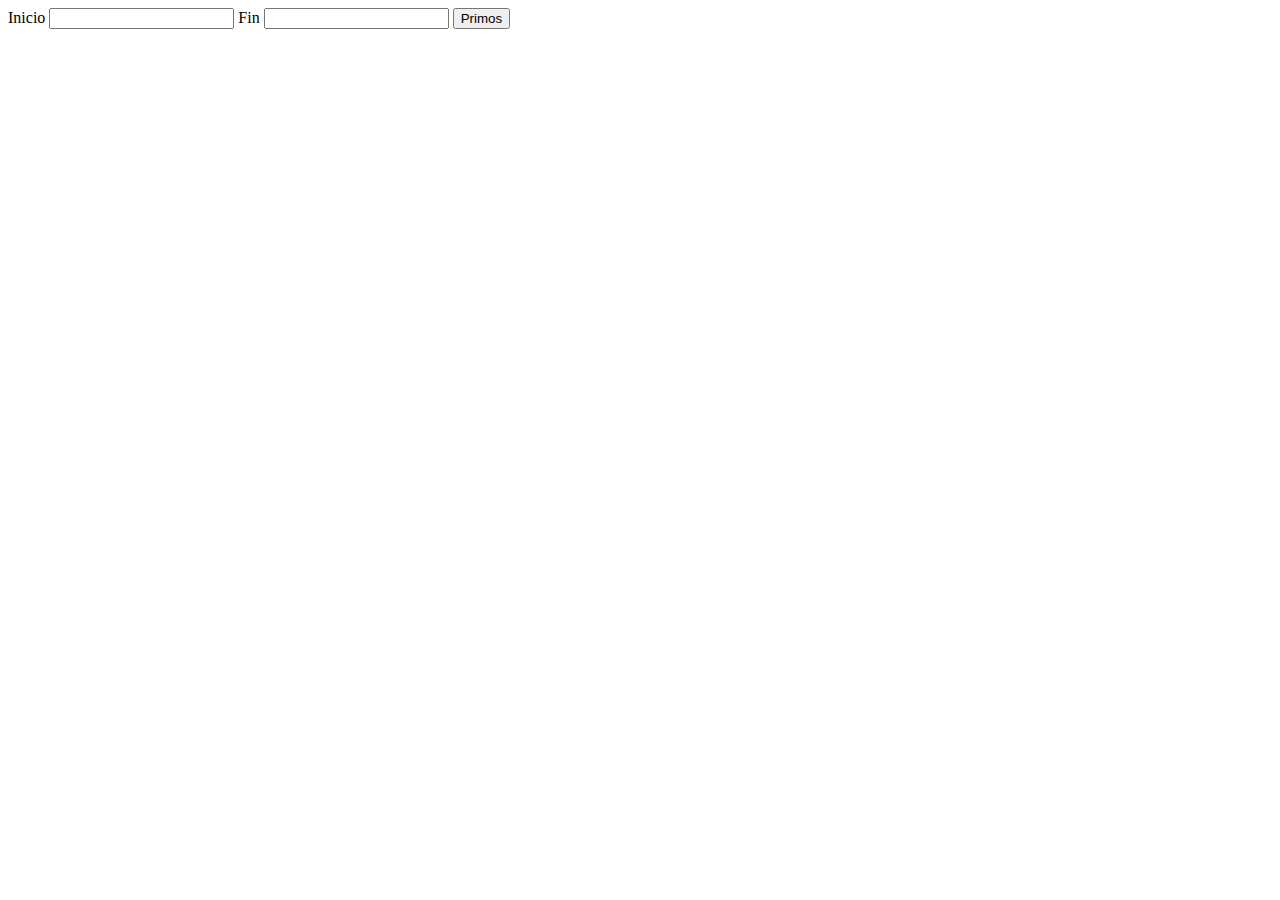
<file: 25102018_ejercicios/index.html>
<!DOCTYPE html>
<html lang="en">
<head>
  <meta charset="UTF-8">
  <meta name="viewport" content="width=device-width, initial-scale=1.0">
  <meta http-equiv="X-UA-Compatible" content="ie=edge">
  <title>Primos</title>
</head>
<body>



<main>
  <label for="inicio">Inicio</label>
  <input type="number" id="inicio" name="inicio">
  <label for="fin">Fin</label>
  <input type="number" id="fin" name="fin">
  <button onclick="primos()" type="button">Primos</button>
  <p id="primos"></p>
</main>



  <script type="text/javascript">
  function primos() {
    var cont=0;
    var resultado = "Primos: ";
    var incio = document.getElementById("inicio").value + 0;
    var fin = document.getElementById("fin").value + 0;
    for (var i = inicio; i <= fin; i++) {
      cont=0;

        for (var l = 1; l < i; l++) {
          if ((i%l)==0) {
            cont++;
          }
        }


      if (cont==2) {
          resultado = resultado + " " + i;
      }
    }

      document.getElementById("primos").innerHTML  = resultado;
  }

  </script>

</body>
</html>
</file>
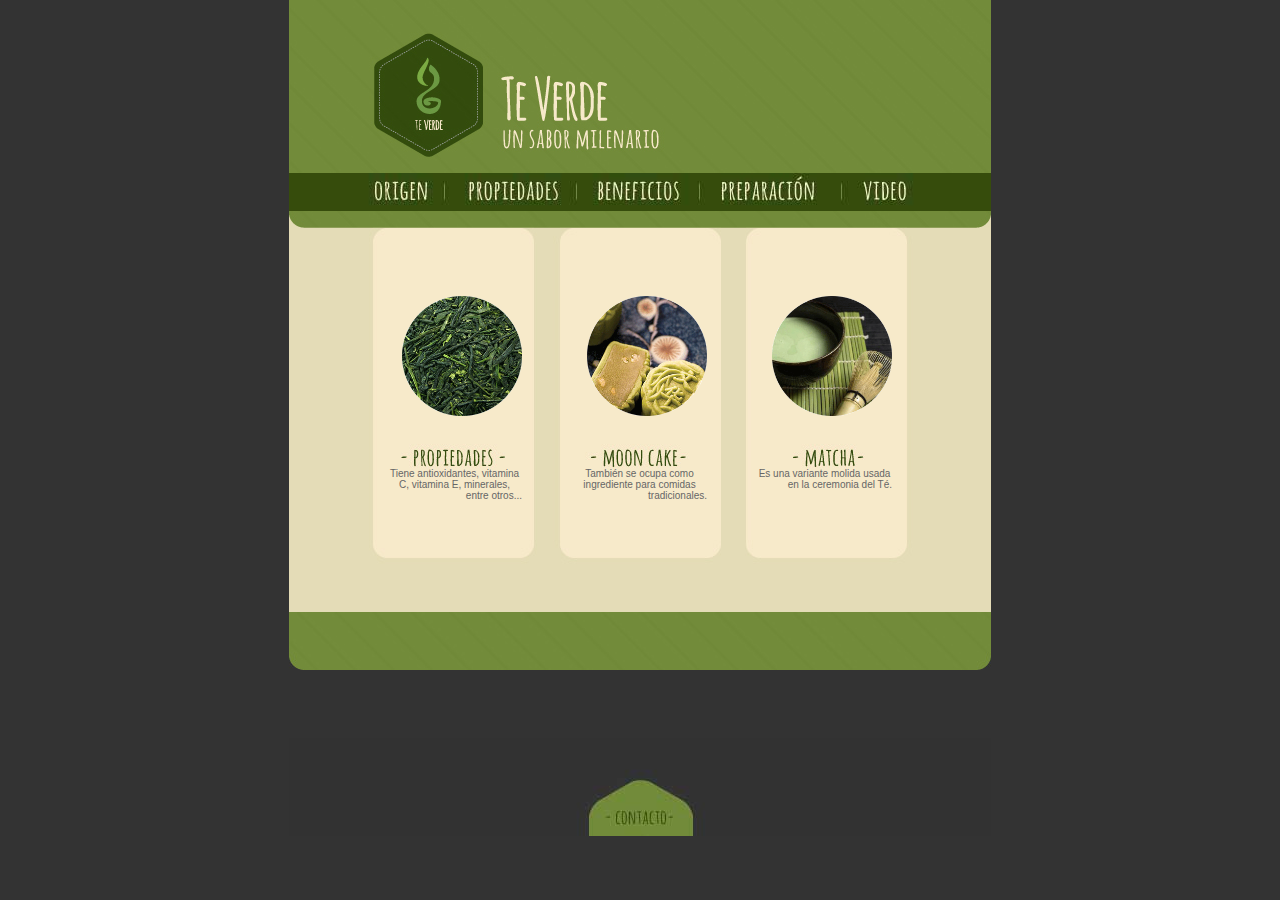
<file: pagina/index.html>
﻿<html>
	  <head>
		<title>TE VERDE</title>
                
      <link href="css/style.css" rel="stylesheet" type="text/css" media="screen">
      <link href="css/layout.css" rel="stylesheet" type="text/css" media="screen">
	  <link rel="shortcut icon" href="images/imagen.gif">
      </head>
	  
<body>
<div id="wrapper">
        <div id="top"><img src="images/home_02.jpg" width="702" height="173"></div>
        <div id="banner"><img src="images/home_04.jpg" width="702" height="38" usemap="#Map" border="0">
          <map name="Map">
            <area shape="rect" coords="82,6,144,30" href="#">
            <area shape="rect" coords="173,8,275,30" href="#">
            <area shape="rect" coords="304,7,393,28" href="#">
            <area shape="rect" coords="426,6,537,30" href="#">
            <area shape="rect" coords="569,6,621,29" href="#">
          </map>
        </div>
        <div id="subbanner"><img src="images/home_05.jpg" width="702" height="17"></div>
        <div id="content">
        
     

      <div id="contentcompleto"> 
  
    <div id="contenta"> &nbsp; </div>
    
    <div id="contentb">
      <p><img src="images/img2.gif" width="120" height="120" usemap="#Map4" align="middle" border="0"></p>
      <p>&nbsp;</p>
      <p>&nbsp;</p>
      <p align="center">Tiene  antioxidantes, vitamina C, vitamina E, minerales, entre otros...</p></div>
    <div id="contentc">&nbsp;</div>
    
    <div id="contentd">
      <p><img src="images/img1.gif" width="120" height="120" usemap="#Map3" align="middle" border="0"></p>
      <p>&nbsp;</p>
      <p>&nbsp;</p>
      <p align="center">También se ocupa como ingrediente para comidas tradicionales.</p></div>
    <div id="contente">&nbsp;</div>

    <div id="contentf">
      <p><img src="images/tegif.gif" width="120" height="120" usemap="#Map5" align="middle" border="0"></p>
      <p>&nbsp;</p>
      <p>&nbsp;</p>
      <p align="center">Es una variante molida usada en la ceremonia del Té.</p></div>
      </div>
  
        </div>
        <div id="footer"> <img src="images/home_07.jpg" width="702" height="98" usemap="#Map2" border="0">
          <map name="Map2">
            <area shape="circle" coords="353,102,38" href="#">
          </map>
        </div>
	  </div>
      
	  
	  
<map name="Map3">
  <area shape="circle" coords="-44,232,60" href="#">
  <area shape="circle" coords="60,60,60" href="#">
</map>
	  
<map name="Map4">
  <area shape="circle" coords="60,60,60" href="#">
</map>

<map name="Map5">
  <area shape="circle" coords="60,60,59" href="#">
</map>
</body>

</html>
</file>
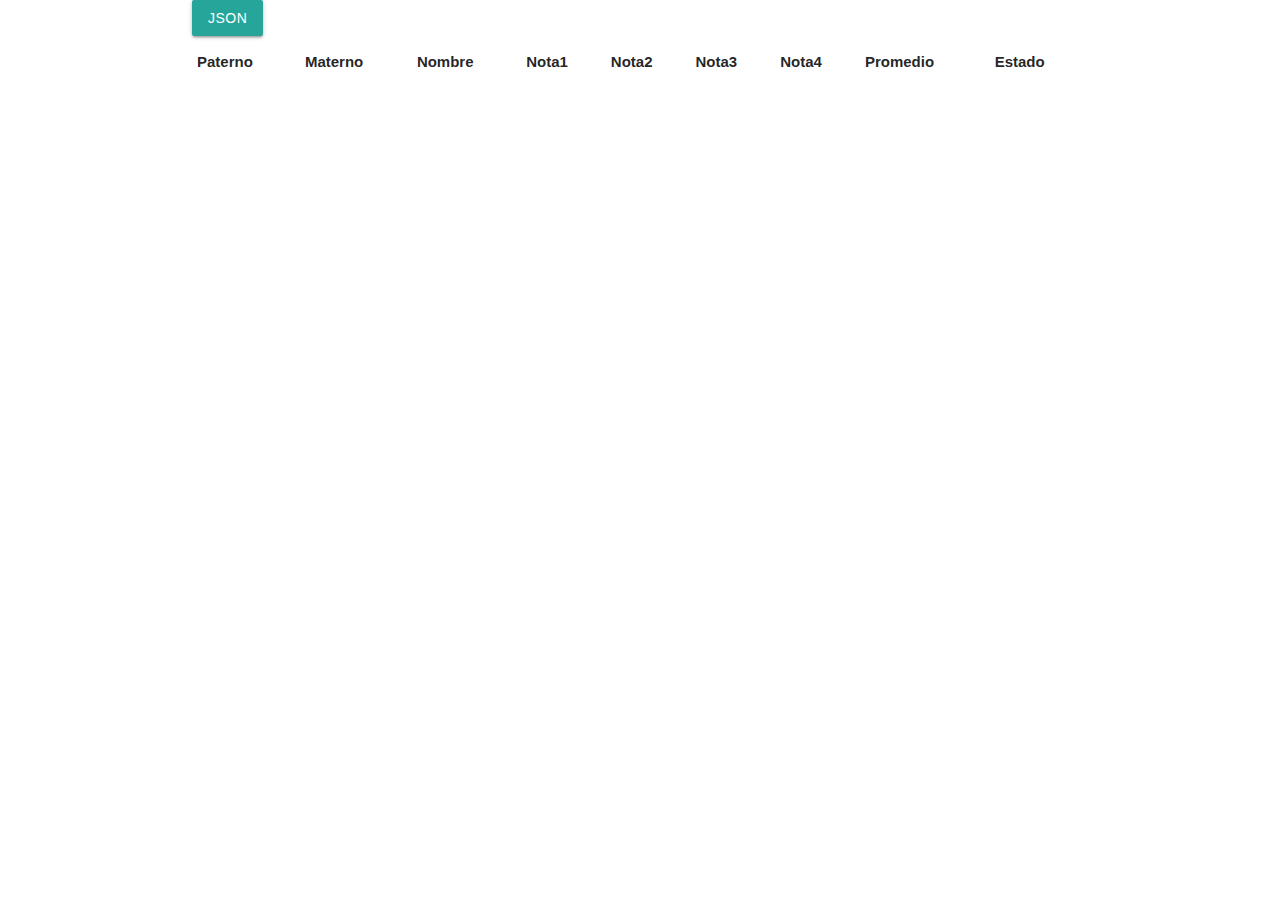
<file: prueba_de_web2-master/index.html>
<!DOCTYPE html>
<html lang="en">

<head>
    <meta charset="UTF-8">
    <meta name="viewport" content="width=device-width, initial-scale=1, shrink-to-fit=no">
    <meta http-equiv="X-UA-Compatible" content="ie=edge">

    <link rel="stylesheet" href="https://cdnjs.cloudflare.com/ajax/libs/materialize/1.0.0/css/materialize.min.css">
    <link rel="stylesheet" href="css/main.css">
    <title>Notas</title>
</head>

<body>
    <div class="container">
        <div class="seccion">
            <button class="btn" id="boton">Json</button>

            <table class="striped">
                <thead>
                    <tr>
                        <th>Paterno</th>
                        <th>Materno</th>
                        <th>Nombre</th>
                        <th>Nota1</th>
                        <th>Nota2</th>
                        <th>Nota3</th>
                        <th>Nota4</th>
                        <th>Promedio</th>
                        <th>Estado</th>

                    </tr>
                </thead>
                <tbody id="resp">
                </tbody>
            </table>
        </div>
    </div>
    <script src="ajax.js"></script>

</body>

</html>
</file>
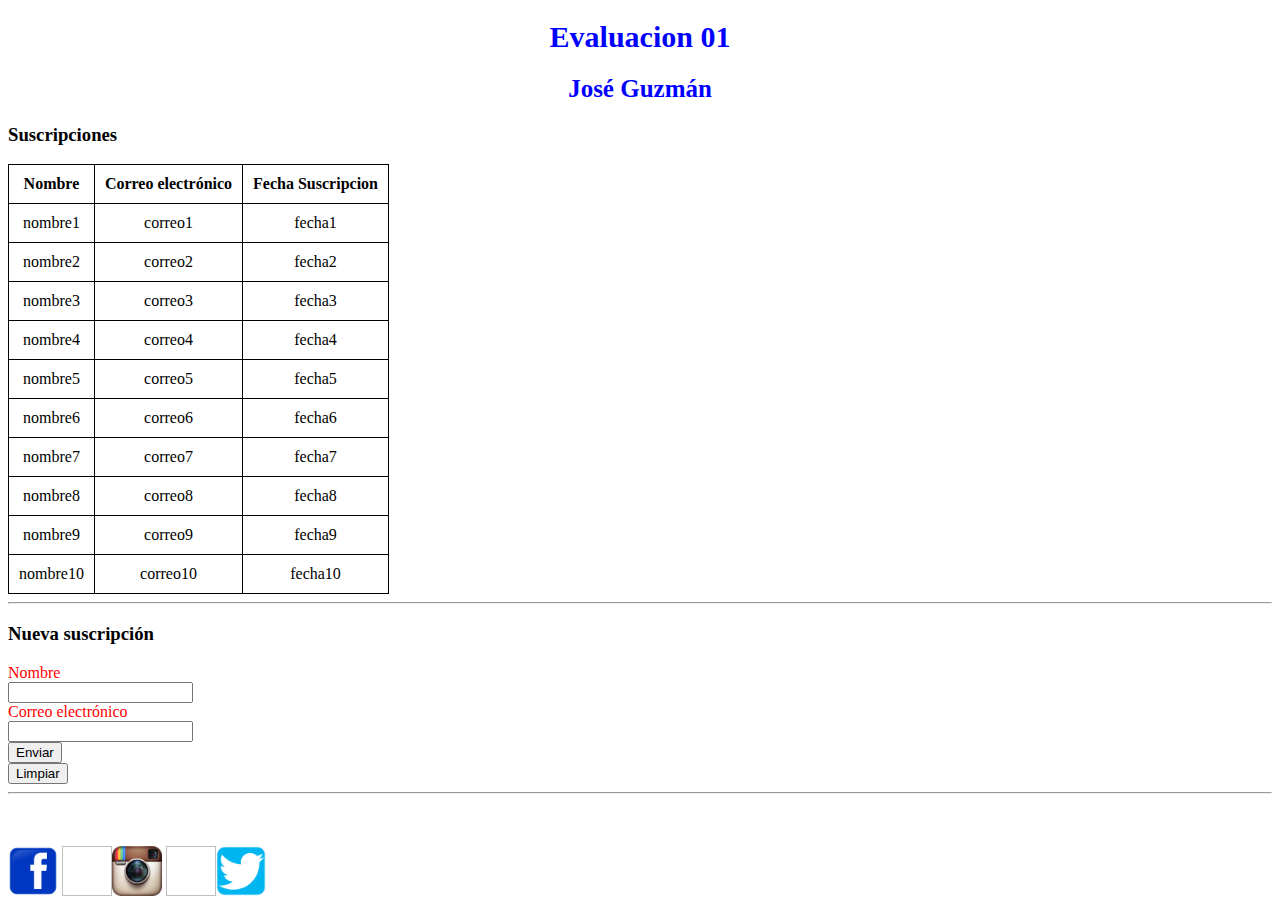
<file: 04102018prueba/htmls/index.html>
<!DOCTYPE html>
<html lang="en">
<head>
  <meta charset="UTF-8">
  <meta name="viewport" content="width=device-width, initial-scale=1.0">
  <meta http-equiv="X-UA-Compatible" content="ie=edge">
  <link rel="stylesheet" href="../css/stylesheet.css">
  <title>Document</title>
</head>
<body>
  <header>
    <h1 class="size30">Evaluacion 01</h1>
    <h2 class="size25">José Guzmán</h2>
  </header>

  <section>
  <h3>Suscripciones</h3>
  <table>
    <thead>
      <th>Nombre</th>
      <th>Correo electrónico</th>
      <th>Fecha Suscripcion</th>
    </thead>
    <tbody>
      <tr>
        <td>nombre1</td>
        <td>correo1</td>
        <td>fecha1</td>
      </tr>
      <tr>
        <td>nombre2</td>
        <td>correo2</td>
        <td>fecha2</td>
      </tr>
      <tr>
        <td>nombre3</td>
        <td>correo3</td>
        <td>fecha3</td>
      </tr>
      <tr>
        <td>nombre4</td>
        <td>correo4</td>
        <td>fecha4</td>
      </tr>
      <tr>
        <td>nombre5</td>
        <td>correo5</td>
        <td>fecha5</td>
      </tr>
      <tr>
        <td>nombre6</td>
        <td>correo6</td>
        <td>fecha6</td>
      </tr>
      <tr>
        <td>nombre7</td>
        <td>correo7</td>
        <td>fecha7</td>
      </tr>
      <tr>
        <td>nombre8</td>
        <td>correo8</td>
        <td>fecha8</td>
      </tr>
      <tr>
        <td>nombre9</td>
        <td>correo9</td>
        <td>fecha9</td>
      </tr>
      <tr>
        <td>nombre10</td>
        <td>correo10</td>
        <td>fecha10</td>
      </tr>
    </tbody>
  </table>
  </section>

  <hr>

  <section>
    <h3>Nueva suscripción</h3>
    <form class="" action="" method="">
      <label for="txtNombre">Nombre</label>
      <input type="text" name="txtNombre" value="">
      <label for="txtCorreo">Correo electrónico</label>
      <input type="text" name="txtCorreo" value="">

      <input type="submit" name="" value="Enviar">

      <input type="reset" name="" value="Limpiar">
    </form>
  </section>
<hr>
  <footer>
<a href="https://es-la.facebook.com/"><img src="../img/facebook.png" alt="Facebook"></a>
<a href="https://www.instagram.com/?hl=es-la"><img ><img src="../img/instagram.png" alt="Instagram"></a>
<a href="https://twitter.com/?lang=es"><img ><img src="../img/twitter.png" alt="Twitter"></a>

  </footer>
</body>
</html>
</file>
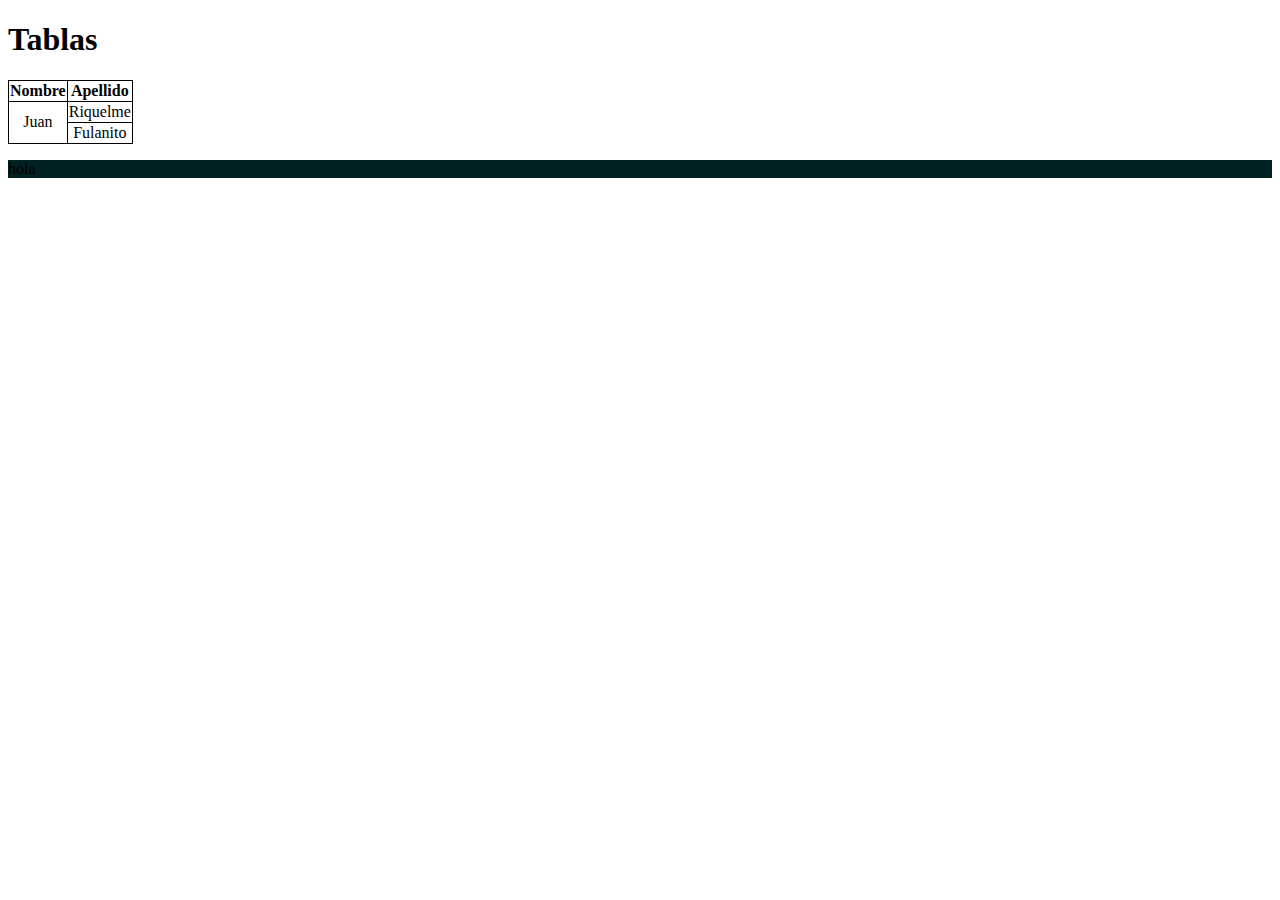
<file: 07092018/html/index.html>
<!DOCTYPE html>
<html lang="en">
<head>
  <meta charset="UTF-8">
  <meta name="viewport" content="width=device-width, initial-scale=1.0">
  <meta http-equiv="X-UA-Compatible" content="ie=edge">
  <link rel="stylesheet" href="../css/style.css">
  <title>Table</title>
</head>
<body>

<header>
  <h1>Tablas</h1>
</header>

  <table>
      <tr>
        <th>Nombre</th>
        <th>Apellido</th>
      </tr>
    <tbody>
      <tr>
        <td rowspan="2">Juan</td>
        <td >Riquelme</td>
      </tr>
      <tr>
        <td>Fulanito</td>
      </tr>
    </tbody>
  </table>

  <p>hola</p>


</body>
</html>
</file>
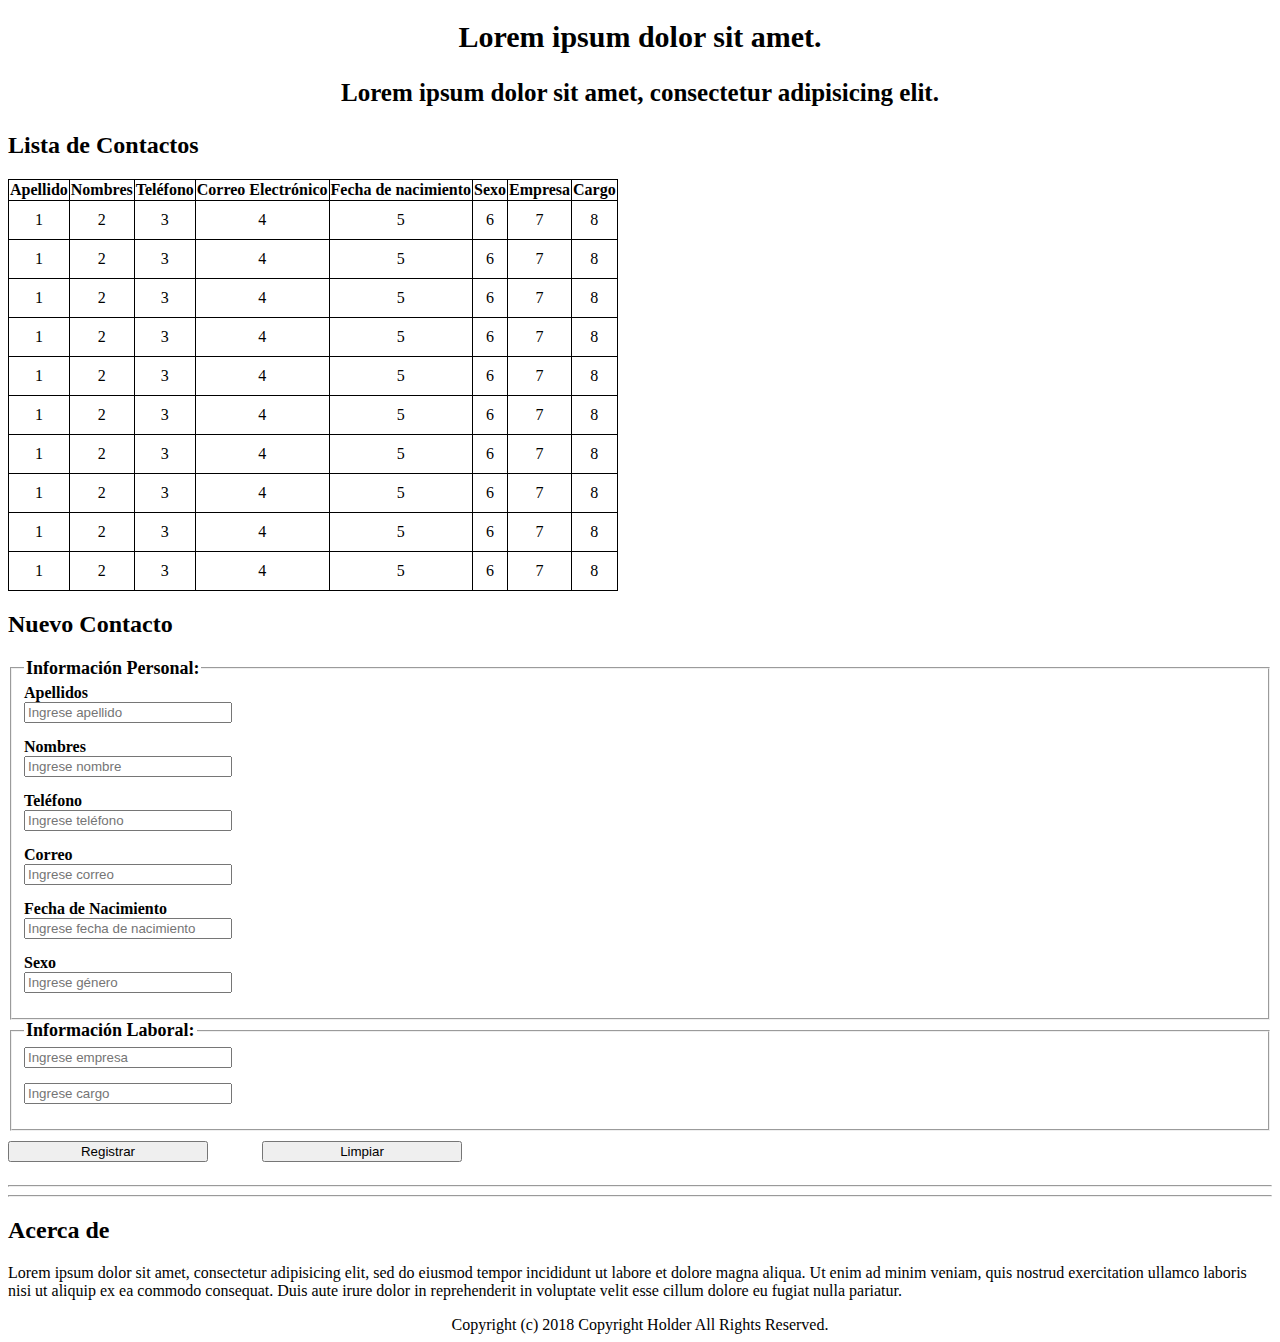
<file: 13092018_test/html/index.html>
<!DOCTYPE html>
<html lang="en">
<head>
  <meta charset="UTF-8">
  <meta name="viewport" content="width=device-width, initial-scale=1.0">
  <meta http-equiv="X-UA-Compatible" content="ie=edge">
  <link rel="stylesheet" href="../css/stylesheet.css">
  <title>Desarrollo de Aplicaciones Web SpA</title>
</head>
<body>

  <header>
    <h1>Lorem ipsum dolor sit amet.</h1>
    <h3>Lorem ipsum dolor sit amet, consectetur adipisicing elit. </h3>
  </header>

<section>
  <h2>Lista de Contactos</h2>
  <table>
    <tr>
      <th>Apellido</th>
      <th>Nombres</th>
      <th>Teléfono</th>
      <th>Correo Electrónico</th>
      <th>Fecha de nacimiento</th>
      <th>Sexo</th>
      <th>Empresa</th>
      <th>Cargo</th>
    </tr>
    <tbody>
      <tr>
        <td>1</td>
        <td>2</td>
        <td>3</td>
        <td>4</td>
        <td>5</td>
        <td>6</td>
        <td>7</td>
        <td>8</td>
      </tr>
      <tr>
        <td>1</td>
        <td>2</td>
        <td>3</td>
        <td>4</td>
        <td>5</td>
        <td>6</td>
        <td>7</td>
        <td>8</td>
      </tr>
      <tr>
        <td>1</td>
        <td>2</td>
        <td>3</td>
        <td>4</td>
        <td>5</td>
        <td>6</td>
        <td>7</td>
        <td>8</td>
      </tr>
      <tr>
        <td>1</td>
        <td>2</td>
        <td>3</td>
        <td>4</td>
        <td>5</td>
        <td>6</td>
        <td>7</td>
        <td>8</td>
      </tr>
      <tr>
        <td>1</td>
        <td>2</td>
        <td>3</td>
        <td>4</td>
        <td>5</td>
        <td>6</td>
        <td>7</td>
        <td>8</td>
      </tr>
      <tr>
        <td>1</td>
        <td>2</td>
        <td>3</td>
        <td>4</td>
        <td>5</td>
        <td>6</td>
        <td>7</td>
        <td>8</td>
      </tr>
      <tr>
        <td>1</td>
        <td>2</td>
        <td>3</td>
        <td>4</td>
        <td>5</td>
        <td>6</td>
        <td>7</td>
        <td>8</td>
      </tr>
      <tr>
        <td>1</td>
        <td>2</td>
        <td>3</td>
        <td>4</td>
        <td>5</td>
        <td>6</td>
        <td>7</td>
        <td>8</td>
      </tr>
      <tr>
        <td>1</td>
        <td>2</td>
        <td>3</td>
        <td>4</td>
        <td>5</td>
        <td>6</td>
        <td>7</td>
        <td>8</td>
      </tr>
      <tr>
        <td>1</td>
        <td>2</td>
        <td>3</td>
        <td>4</td>
        <td>5</td>
        <td>6</td>
        <td>7</td>
        <td>8</td>
      </tr>
    </tbody>

    </tr>
  </table>

</section>

<section>
  <h2>Nuevo Contacto</h2>
  <form class="" action="index.html" method="post">
    <fieldset>
      <legend>Información Personal:</legend>
      <label for="txtLastName">Apellidos</label>
      <input type="text" placeholder="Ingrese apellido" name="txtLastName">
      <label for="txtFirstName">Nombres</label>
      <input type="text" placeholder="Ingrese nombre" name="txtFirstName">
      <label for="txtTel">Teléfono</label>
      <input type="text" placeholder="Ingrese teléfono" name="txtTel">
      <label for="txtEmail">Correo</label>
      <input type="text" placeholder="Ingrese correo" name="txtEmail">
      <label for="txtBirthdate">Fecha de Nacimiento</label>
      <input type="text" placeholder="Ingrese fecha de nacimiento" name="txtBirthdate">
      <label for="txtGender">Sexo</label>
      <input type="text" placeholder="Ingrese género" name="txtGender">
    </fieldset>
    <fieldset>
      <legend>Información Laboral:</legend>
      <label for="txtCompany"></label>
      <input type="text" placeholder="Ingrese empresa" name="txtCompany">
      <label for="txtPosition"></label>
      <input type="text" placeholder="Ingrese cargo" name="txtPosition">
    </fieldset>
    <input class="button" type="button" name="" value="Registrar">
    <input class="button" type="button" name="" value="Limpiar">
    <hr>
    <hr>

  </form>

</section>

<article class="">
  <h2>Acerca de</h2>
  <a href="../img/author.jpg"></a>
  <p>Lorem ipsum dolor sit amet, consectetur adipisicing elit, sed do eiusmod tempor
    incididunt ut labore et dolore magna aliqua. Ut enim ad minim veniam, quis nostrud
     exercitation ullamco laboris nisi ut aliquip ex ea commodo consequat. Duis aute irure
     dolor in reprehenderit in voluptate velit esse cillum dolore eu fugiat nulla pariatur.
     </p>
</article>

<footer>
Copyright (c) 2018 Copyright Holder All Rights Reserved.

</footer>



</body>
</html>
</file>
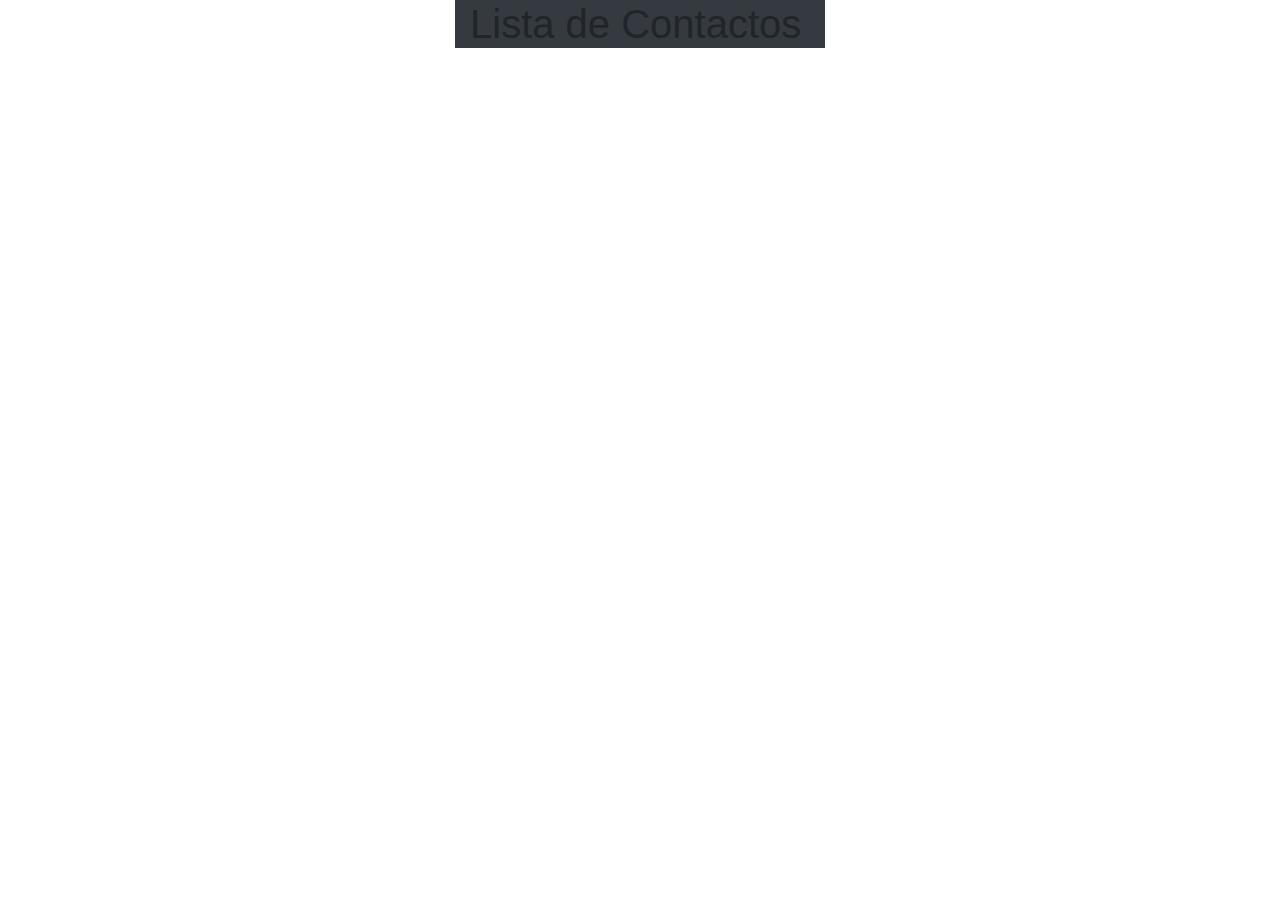
<file: 14092018/html/index.html>
<!DOCTYPE html>
<html lang="en">
  <head>
    <meta charset="UTF-8">
    <link rel="stylesheet" href="../css/bootstrap.css">
    <title>Bootstrap</title>
  </head>
  <body>
    <div class="row">
      <div class="container">

        <div class="col-sm-4 offset-sm-4 bg-dark">
          <h1 class="">Lista de Contactos</h1>
        </div>

      </div>


    </div>




  </body>
</html>
</file>
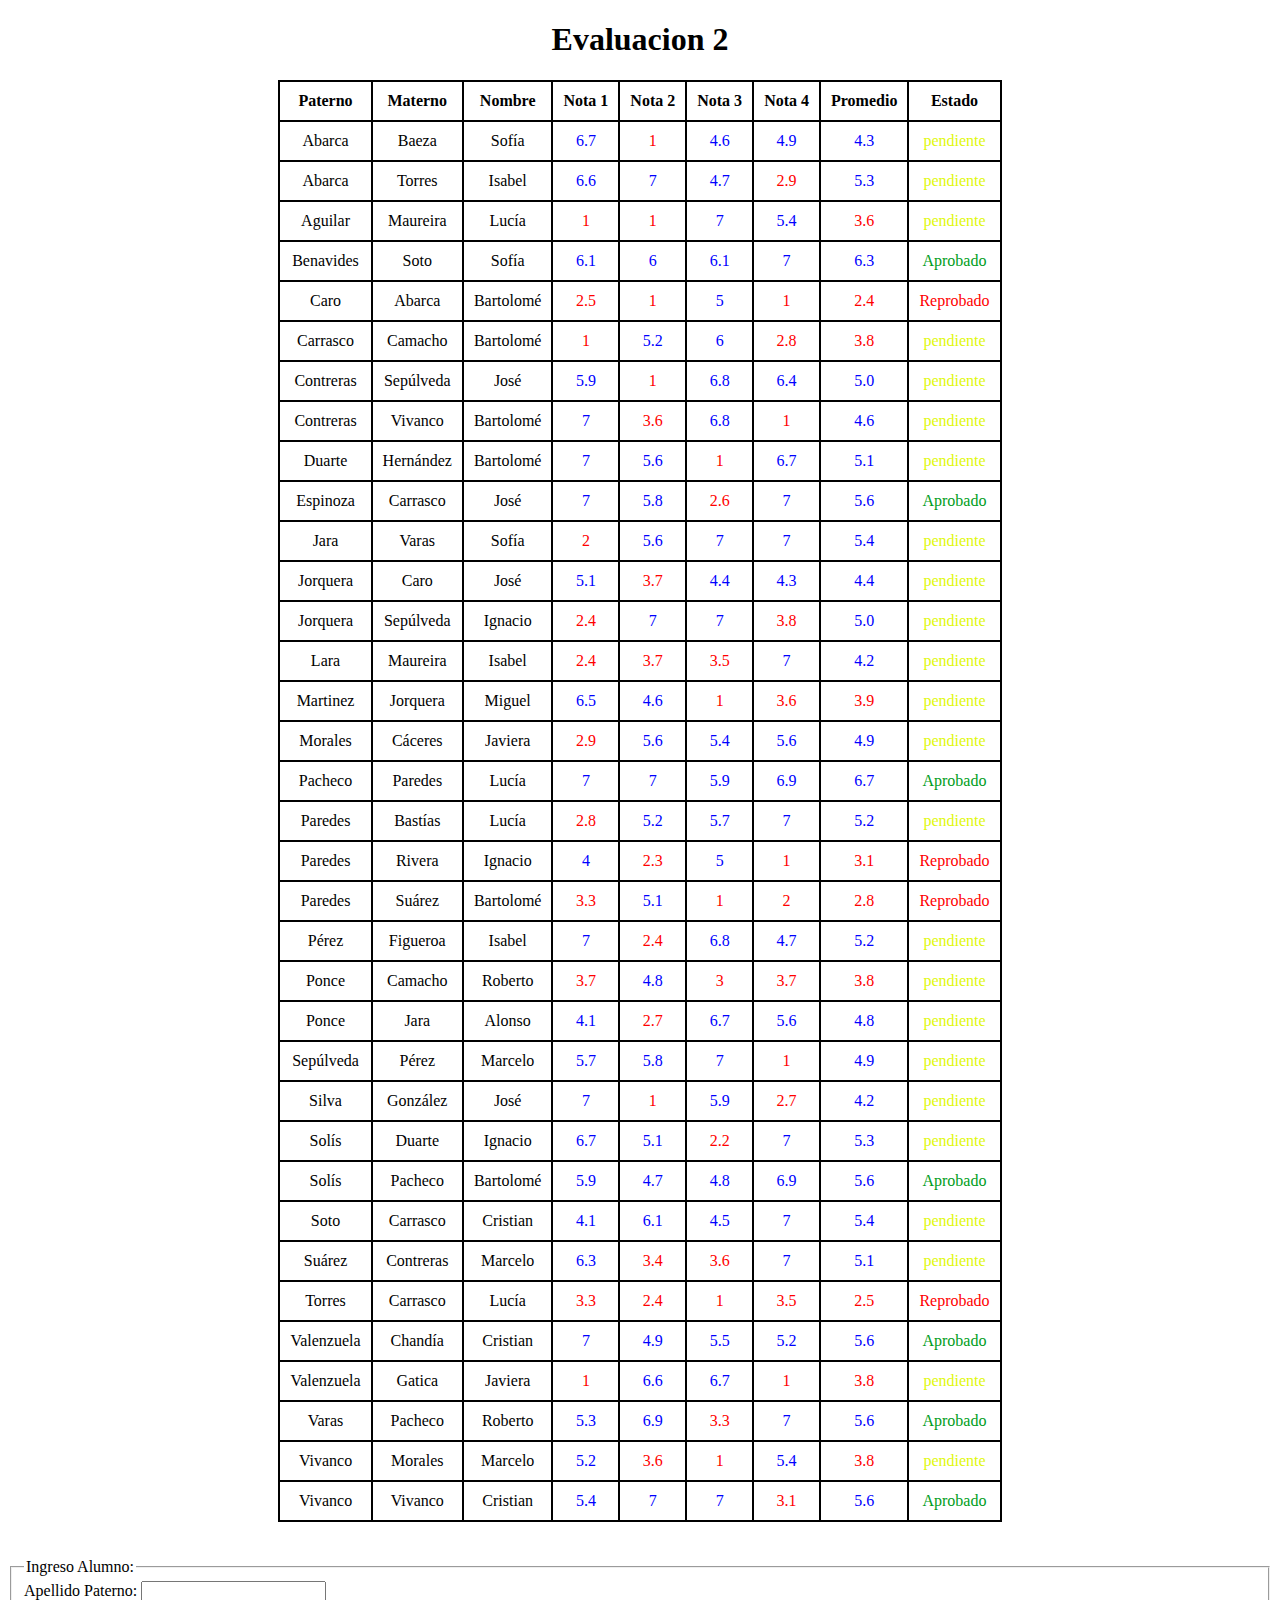
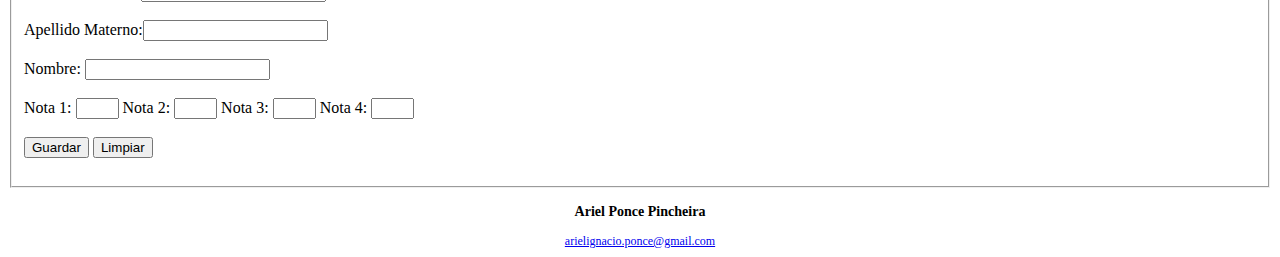
<file: Evaluacion_2/Index_v2.html>
<!DOCTYPE html>
<html lang="en">
<head>
  <meta charset="UTF-8">
  <meta name="viewport" content="width=device-width, initial-scale=1.0">
  <meta http-equiv="X-UA-Compatible" content="ie=edge">
  <script src="https://ajax.googleapis.com/ajax/libs/jquery/3.3.1/jquery.min.js"></script>
  <script src="javascript.js"></script>

  <link rel="stylesheet" href="Style.css">
  <script>
$(function (){
$.getJSON('notas.json', function(data){
var tr;
for (var i =0; i < data.length; i++){
tr = $('<tr/>');
var colornota="";
tr.append("<td>"+data[i].paterno+"</td>");
tr.append("<td>"+data[i].materno+"</td>");
tr.append("<td>"+data[i].nombre+"</td>");

var n1 = data[i].nota1;
if(n1>=4){
  colornota="color:#0000FF";
}else{
  colornota="color:#ff0000";
}
tr.append("<td style="+String.fromCharCode(34)+ colornota + String.fromCharCode(34) +">"+ n1+"</td>");
var n2 = data[i].nota2;
if(n2>=4){
  colornota="color:#0000FF";
}else{
  colornota="color:#ff0000";
}
tr.append("<td style="+String.fromCharCode(34)+ colornota + String.fromCharCode(34) +">"+n2+"</td>");
var n3 = data[i].nota3;
if(n3>=4){
  colornota="color:#0000FF";
}else{
  colornota="color:#ff0000";
}
tr.append("<td style="+String.fromCharCode(34)+ colornota + String.fromCharCode(34) +">"+n3+"</td>");
var n4 = data[i].nota4;
if(n4>=4){
  colornota="color:#0000FF";
}else{
  colornota="color:#ff0000";
}
tr.append("<td style="+String.fromCharCode(34)+ colornota + String.fromCharCode(34) +">"+n4+"</td>");

var promedio =(parseFloat(n1)+parseFloat(n2)+parseFloat(n3)+parseFloat(n4))/4;
var prom = promedio.toPrecision(2);
if(prom>=4){
  colornota="color:#0000FF";
}else{
  colornota="color:#ff0000";
}
tr.append("<td style="+String.fromCharCode(34)+ colornota + String.fromCharCode(34) +">" + prom + "</td>");
var  estado =""
var textcolor=""
if(prom>5.5){
estado ="Aprobado";
textcolor="color:#009D21"; //verde
}else if (prom<3.5){
estado="Reprobado";
textcolor="color:#ff0000"; //rojo
}else{
estado="pendiente"
textcolor="color:#DFF80C"; //amarillo
}

tr.append("<td style="+String.fromCharCode(34)+ textcolor + String.fromCharCode(34) +">" + estado + "</td>");

$('table').append(tr);
}

});
});
</script>
  <title>Ariel Ponce</title>
</head>
<header>
  <h1>Evaluacion 2</h1>
</header>
<body>
  <table>
                <thead>
                <tr>
                    <th>Paterno</th>
                    <th>Materno</th>
                    <th>Nombre</th>
                    <th>Nota 1</th>
                    <th>Nota 2</th>
                    <th>Nota 3</th>
                    <th>Nota 4</th>
                    <th>Promedio</th>
                    <th>Estado</th>
                </tr>
            </thead>
            <tbody id="tablita">
            </tbody>
        </table><br><br>

        <form action="/javascript.js">
		  <fieldset>
          <legend>Ingreso Alumno:</legend>
        Apellido Paterno: <input id="pat" type="text" maxlength="50"><br><br>
        Apellido Materno:<input id="mat" type="text" maxlength="50"><br><br>
        Nombre: <input id="nom" type="text" maxlength="50"><br><br>
        Nota 1: <input id="n1" type="number" maxlength="1" max="7" min="0" style="width:35px">
        Nota 2: <input id="n2" type="number" maxlength="1" max="7" min="0" style="width:35px">
        Nota 3: <input id="n3" type="number" maxlength="1" max="7" min="0" style="width:35px">
        Nota 4: <input id="n4" type="number" maxlength="1" max="7" min="0" style="width:35px"><br><br>
        <button id="btn_guardar" onclick="guardar()">Guardar</button>
        <button id="btn_limpiar" onclick="limpiar()">Limpiar</button><br><br>
				  </fieldset>
</form>
</body>
<footer>
  <h3>Ariel Ponce Pincheira</h3>
  <a href="mailto:arielignacio.ponce@gmail.com">arielignacio.ponce@gmail.com</a>
  </footer>
</html>
</file>
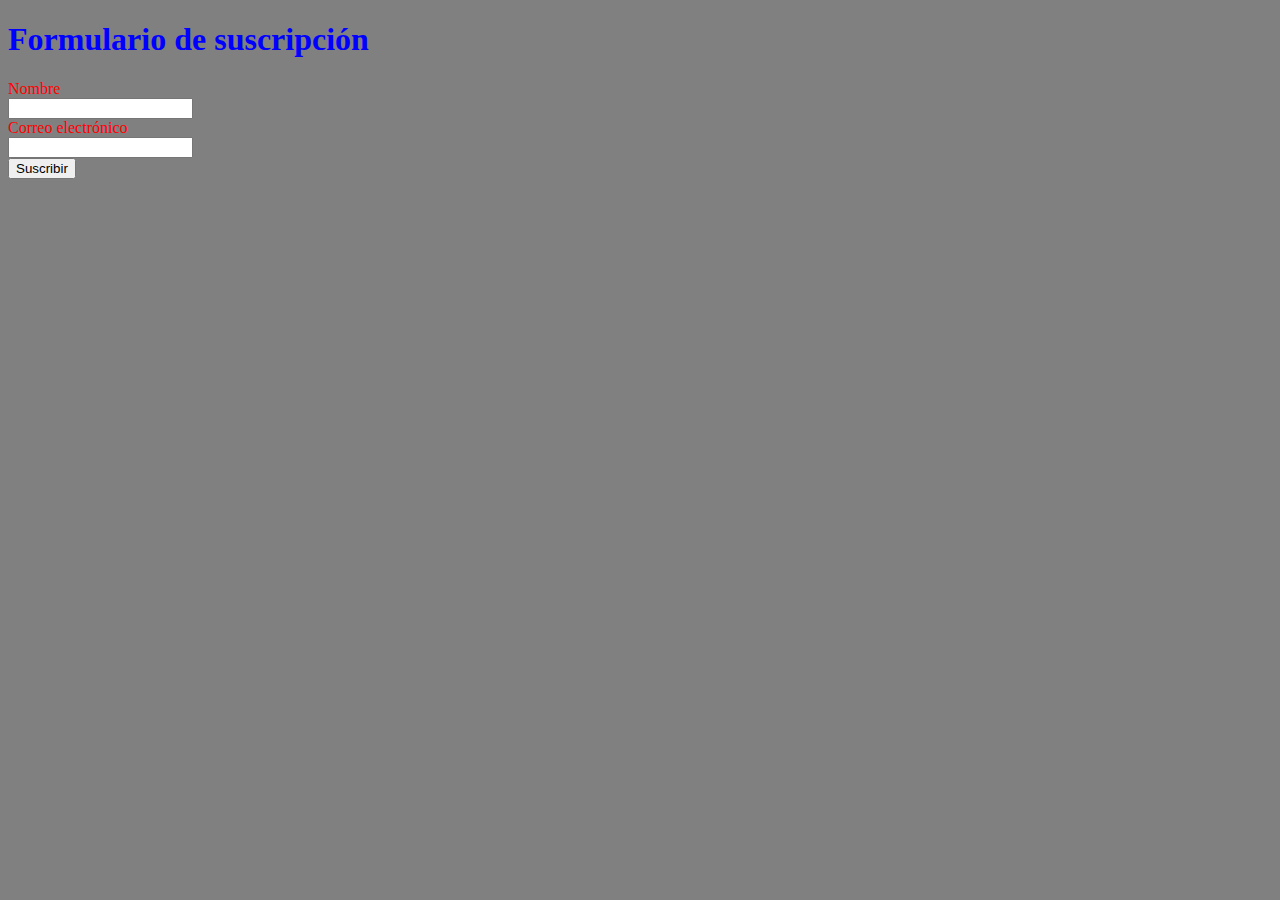
<file: 04102018_exercises/htmls/dos.html>
<!DOCTYPE html>
<html lang="en">
<head>
  <meta charset="UTF-8">
  <meta name="viewport" content="width=device-width, initial-scale=1.0">
  <meta http-equiv="X-UA-Compatible" content="ie=edge">
<link rel="stylesheet" href="../css/stylesheet.css">
  <title>Ejemplo de formulario</title>
</head>
<body class="background-grey text-blue">
<h1>Formulario de suscripción</h1>
<form class="" action="" method="">
  <label for="txtNombre">Nombre</label>
  <input type="text" name="txtNombre" value="" >
  <label for="txtCorreo">Correo electrónico</label>
  <input type="text" name="txtCorreo" value="">
  <input type="submit" name="" value="Suscribir">

</form>
</body>
</html>
</file>
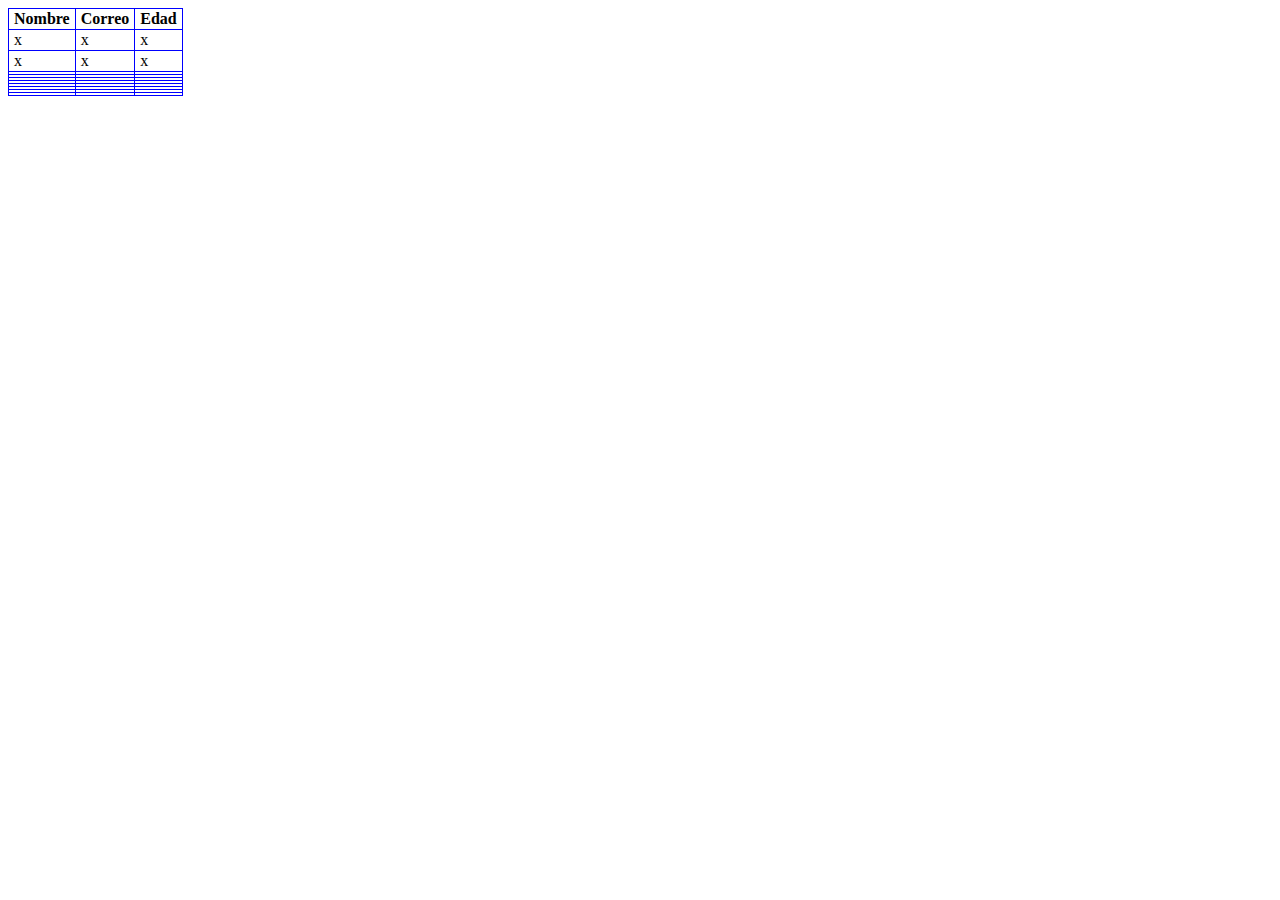
<file: 04102018_exercises/htmls/tres.html>
<!DOCTYPE html>
<html lang="en">
<head>
  <meta charset="UTF-8">
  <meta name="viewport" content="width=device-width, initial-scale=1.0">
  <meta http-equiv="X-UA-Compatible" content="ie=edge">
<link rel="stylesheet" href="../css/stylesheet.css">
  <title>Tablas y más tablas</title>
</head>
<body>

  <table>
    <thead>
      <th>Nombre</th>
      <th>Correo</th>
      <th>Edad</th>
    </thead>
    <tbody>
      <tr>
        <td>x</td>
        <td>x</td>
        <td>x</td>
      </tr>
      <tr>
        <td>x</td>
        <td>x</td>
        <td>x</td>
      </tr>
      <tr>
        <td></td>
        <td></td>
        <td></td>
      </tr>
      <tr>
        <td></td>
        <td></td>
        <td></td>
      </tr>
      <tr>
        <td></td>
        <td></td>
        <td></td>
      </tr>
      <tr>
        <td></td>
        <td></td>
        <td></td>
      </tr>
      <tr>
        <td></td>
        <td></td>
        <td></td>
      </tr>
      <tr>
        <td></td>
        <td></td>
        <td></td>
      </tr>
      <tr>
        <td></td>
        <td></td>
        <td></td>
      </tr>
      <tr>
        <td></td>
        <td></td>
        <td></td>
      </tr>
    </tbody>
  </table>

</body>
</html>
</file>
<file: pagina/css/style.css>
@charset "utf-8";
/* CSS Document */

p {font-family:Arial, Helvetica, sans-serif;
font-size:10px;
font-variant:normal;
text-align-last:end;
text-align:center;
color:#666
}

body {
background-color:#333;
margin-bottom:0;
margin-top:0
}
</file>
<file: pagina/css/layout.css>
@charset "utf-8";
/* CSS Document */

#wrapper {
	color: #666;
	width: 702px;
	margin-top: 0px;
	margin-right: auto;
	margin-bottom: 0px;
	margin-left: auto;
}
#top {
	height: 173px;
	width: inherit;
	background-color: #060;
}
#banner {
	background-color: #063;
	height: 38px;
	width: inherit;
}
#subbanner {
	background-color: #060;
	height: 17px;
	width: inherit;
}
#content {
	background-color:#333;
	background-image:url(../images/home_0602_06.jpg);
	background-repeat:no-repeat;
	height: 442px;
	width: inherit;
}
#footer {
	background-color: #333333;
	height: 98px;
	width: inherit;
}

#contenta {
	height: 442px;
	width: 98px;
	float:left;
	display:table;
}

#contentb {
	height: 442px;
	width: 135px;
	float:left;
	display:table;
	padding-top:68px;
}
#contentcompleto {
	height: 442px;
	width: 702px;
}
#contentc {
	height: 442px;
	width: 50px;
	float:left;
	display:table;
}
#contentd {
	height: 442px;
	width: 135px;
	float:left;
	display:table;
	padding-top:68px;
}
#contente {
	height: 442px;
	width: 50px;
	float:left;
	display:table;
}
#contentf {
	height: 442px;
	width: 135px;
	float:left;
	display:table;
	padding-top:68px;
}
</file>
<file: prueba_de_web2-master/css/main.css>
.aaaa {
    color: white;
    font-size: 50px;
}

h1 {
    color: white;
    font-size: 50px;
    text-align: center;
}
</file>
<file: 04102018prueba/css/stylesheet.css>
table,th,td{
  border: 1px solid black;
  border-collapse: collapse;
  text-align: center;
  padding: 10px;
  margin: 0px;
}

h1,h2{
  text-align: center;
  color: blue;
}


.size30{
  font-size: 30px;
}


.size25{
  font-size: 25px;
}

label{
  color: red;
}

img{
  width: 50px;
  height: 50px;
}

footer{
  position: fixed;
  bottom: 0;

}

input{
  display: block;
}
</file>
<file: 07092018/css/style.css>
table, th, td {
  border: 1px solid #000000;
  border-collapse: collapse;
  text-align: center;
}

body{

}

p{
  background-color: #012222;
}
</file>
<file: 13092018_test/css/stylesheet.css>
h1{
  font-size: 30px;
  text-align: center;
}

h3{
  font-size: 25px;
  text-align: center;
}

table, th, td{
  align-self: center;
  border: 1px solid black;
  border-collapse: collapse;
  text-align: center;
}

td{
   padding: 10px;
}

input{
  display: block;
  margin-bottom: 15px;
  width: 200px;
}
legend{
  font-size: 18px;
  font-weight: bold;
}

label{
  font-weight: bold;

}

.button{
  margin-right: 50px;
  margin-top: 10px;
  display: inline;

}

footer{
  text-align: center;

}
</file>
<file: Evaluacion_2/Style.css>
h1{
  text-align: center;
}
table, td,th{
  margin-left: auto;
  margin-right: auto;
  border: 2px solid black;
  border-collapse: collapse;
  text-align: center;
  padding: 10px;
}
footer{
  text-align: center;
  font-size: 12px;
}
</file>
<file: 04102018_exercises/css/stylesheet.css>
.text_green{
  color:green;
}

input{
  display: block;
}
 .text-blue{
color: blue;
 }

 .background-grey{
   background-color: grey;
 }

 label{
   color: red;
 }

table,td,th{
  border: 1px solid blue;
  border-collapse: collapse;
}

td,th{
   padding-left: 5px;
   padding-right: 5px;
   margin: 0px;
}
</file>
